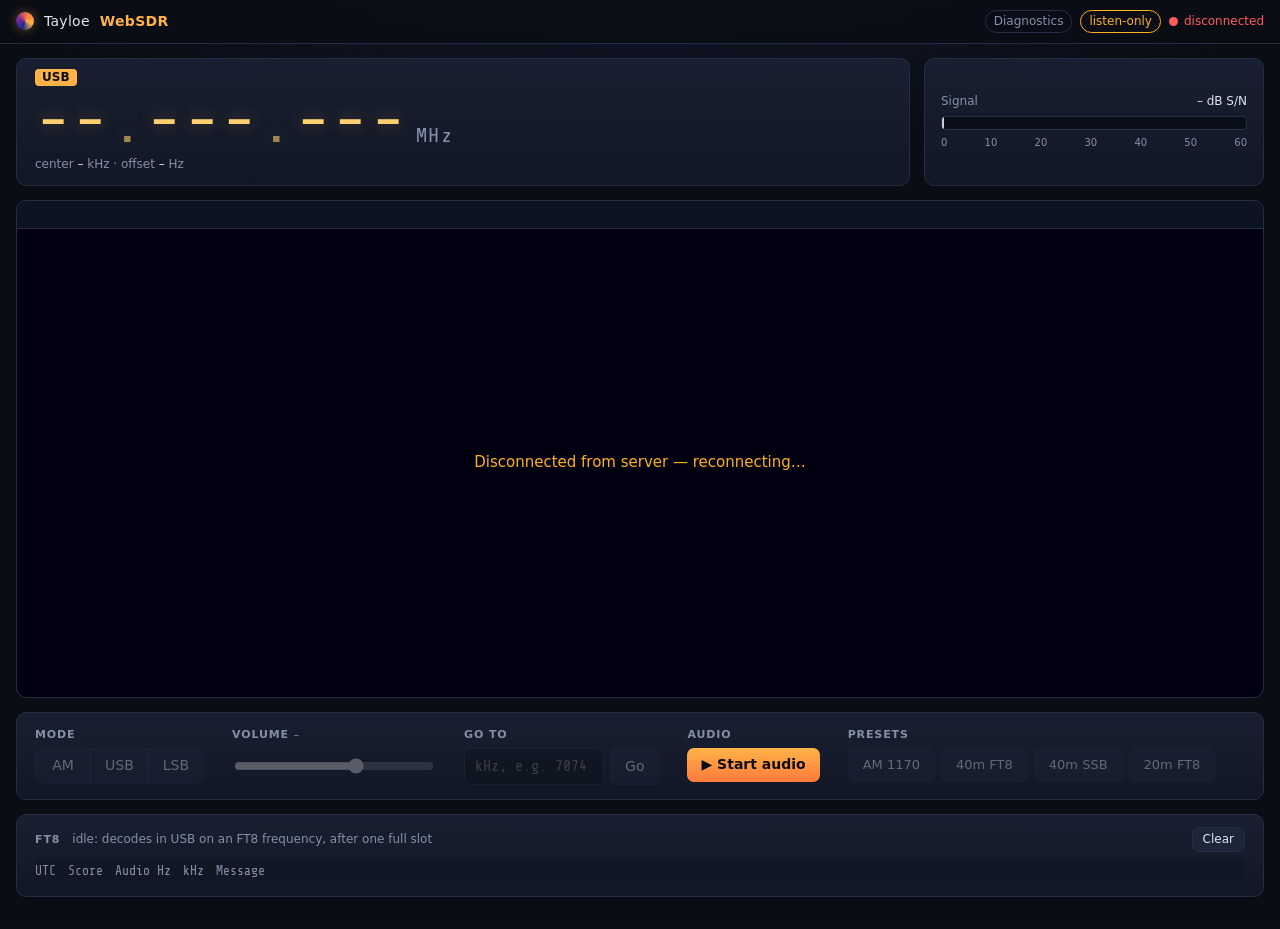
<file: code/websdr/sdr/static/index.html>
<!doctype html>
<html lang="en">
<head>
<meta charset="utf-8">
<meta name="viewport" content="width=device-width, initial-scale=1, viewport-fit=cover">
<meta name="theme-color" content="#0a0d14">
<title>Tayloe WebSDR</title>
<link rel="icon" href="data:image/svg+xml,%3Csvg xmlns=%22http://www.w3.org/2000/svg%22 viewBox=%220 0 16 16%22%3E%3Ccircle cx=%228%22 cy=%228%22 r=%227%22 fill=%22%23ffb347%22/%3E%3C/svg%3E">
<link rel="preconnect" href="https://fonts.googleapis.com">
<link rel="preconnect" href="https://fonts.gstatic.com" crossorigin>
<link rel="stylesheet" href="https://fonts.googleapis.com/css2?family=Share+Tech+Mono&display=swap">
<link rel="stylesheet" href="style.css">
</head>
<body>
<header class="top">
  <div class="brand"><span class="logo" aria-hidden="true"></span>Tayloe <b>WebSDR</b></div>
  <div class="badges">
    <a class="diag-link" href="diag.html" title="Server diagnostics">Diagnostics</a>
    <span id="listen-only" class="badge warn" hidden title="Add #key=… to the URL to tune">listen-only</span>
    <span id="status" class="status" data-state="connecting"><i></i><span>connecting…</span></span>
  </div>
</header>

<main>
  <section class="console">
    <div class="readout-box">
      <div class="readout-label"><span id="mode-tag">USB</span><span id="retune-tag" hidden>retuning…</span></div>
      <div id="readout" class="readout" title="Scroll over a digit (or tap its top/bottom half) to tune"></div>
      <div class="readout-sub">center <span id="center-val">–</span> kHz · offset <span id="offset-val">–</span> Hz</div>
    </div>
    <div class="meter-box">
      <div class="meter-head"><span>Signal</span><span id="meter-val">– dB S/N</span></div>
      <div class="meter"><div id="meter-bar"></div><div id="meter-peak"></div></div>
      <div class="meter-scale"><span>0</span><span>10</span><span>20</span><span>30</span><span>40</span><span>50</span><span>60</span></div>
    </div>
  </section>

  <section class="scope">
    <canvas id="scale" height="28"></canvas>
    <div id="wf-wrap" class="wf-wrap">
      <canvas id="waterfall" width="1024" height="320"></canvas>
      <div id="passband" class="passband" hidden><div class="pb-center"></div></div>
      <div id="cursor" class="cursor" hidden><span></span></div>
      <div id="wf-msg" class="wf-msg">waiting for waterfall…</div>
    </div>
  </section>

  <section class="controls">
    <div class="group">
      <h2>Mode</h2>
      <div class="seg" id="modes">
        <button data-mode="0">AM</button><button data-mode="1">USB</button><button data-mode="2">LSB</button>
      </div>
    </div>
    <div class="group">
      <h2>Volume <span id="vol-val" class="dim">–</span></h2>
      <input id="volume" type="range" min="-80" max="40" step="1" value="-6" aria-label="Volume (dB)">
    </div>
    <div class="group">
      <h2>Go to</h2>
      <form id="goto" class="goto">
        <input id="goto-khz" type="text" inputmode="decimal" placeholder="kHz, e.g. 7074" aria-label="Frequency in kHz">
        <button type="submit">Go</button>
      </form>
    </div>
    <div class="group">
      <h2>Audio <span id="buf-val" class="dim"></span></h2>
      <button id="audio-btn" class="primary">▶ Start audio</button>
    </div>
    <div class="group wide">
      <h2>Presets</h2>
      <div class="presets" id="presets"></div>
    </div>
  </section>

  <section class="ft8">
    <div class="ft8-head"><h2>FT8</h2><span id="ft8-status" class="dim">–</span><button id="ft8-clear" title="Clear the table in this browser">Clear</button></div>
    <div class="ft8-table">
      <table>
        <thead><tr><th>UTC</th><th title="Sync score from the decoder, not an SNR">Score</th><th>Audio Hz</th><th>kHz</th><th>Message</th></tr></thead>
        <tbody id="ft8-rows"></tbody>
      </table>
    </div>
  </section>
</main>

<div id="toast" class="toast" role="status" aria-live="polite"></div>

<script src="audio-worklet.js"></script>
<script src="app.js"></script>
</body>
</html>
</file>
<file: code/websdr/sdr/static/style.css>
:root {
  --bg: #0a0d14;
  --panel: #121725;
  --panel-2: #181f30;
  --line: #242d44;
  --text: #dfe5f2;
  --dim: #8590a8;
  --accent: #ffb347;
  --accent-2: #ff7a3d;
  --glow: rgba(255, 179, 71, 0.35);
  --ok: #3ddc84;
  --warn: #ffb020;
  --bad: #ff5c5c;
  --lcd: #ffcf70;
  --radius: 10px;
  --mono: "Share Tech Mono", ui-monospace, SFMono-Regular, Menlo, Consolas, monospace;
}

* { box-sizing: border-box; }
html { -webkit-text-size-adjust: 100%; }
body {
  margin: 0;
  min-height: 100vh;
  background: radial-gradient(1200px 500px at 50% -200px, #1a2240 0%, var(--bg) 70%) fixed, var(--bg);
  color: var(--text);
  font: 14px/1.4 system-ui, -apple-system, "Segoe UI", Roboto, sans-serif;
  overflow-x: hidden;
}
button, input { font: inherit; color: inherit; }

/* Header */
.top {
  display: flex; align-items: center; justify-content: space-between; gap: 12px;
  padding: 10px 16px; border-bottom: 1px solid var(--line);
  background: rgba(10, 13, 20, 0.8); backdrop-filter: blur(6px);
  position: sticky; top: 0; z-index: 5;
}
.brand { font-weight: 500; letter-spacing: 0.02em; display: flex; align-items: center; gap: 10px; white-space: nowrap; }
.brand b { color: var(--accent); font-weight: 700; }
.logo {
  width: 18px; height: 18px; border-radius: 50%;
  background: conic-gradient(from 200deg, #1d2a8a, #7a2a9a, var(--accent-2), var(--accent), #1d2a8a);
  box-shadow: 0 0 12px var(--glow);
}
.badges { display: flex; align-items: center; gap: 8px; min-width: 0; }
.diag-link { font-size: 12px; color: var(--dim); text-decoration: none; padding: 2px 8px; border-radius: 99px; border: 1px solid var(--line); white-space: nowrap; }
.diag-link:hover { color: var(--text); border-color: #3a4664; }
.badge { font-size: 12px; padding: 2px 8px; border-radius: 99px; border: 1px solid currentColor; white-space: nowrap; }
.badge.warn { color: var(--warn); }
.status { display: flex; align-items: center; gap: 6px; font-size: 12px; color: var(--dim); min-width: 0; }
.status span { overflow: hidden; text-overflow: ellipsis; white-space: nowrap; }
.status i { width: 9px; height: 9px; border-radius: 50%; background: var(--dim); flex: none; }
.status[data-state="live"] i { background: var(--ok); box-shadow: 0 0 8px var(--ok); }
.status[data-state="engine"] i { background: var(--warn); box-shadow: 0 0 8px var(--warn); }
.status[data-state="engine"] { color: var(--warn); }
.status[data-state="down"] i { background: var(--bad); }
.status[data-state="down"] { color: var(--bad); }
.status[data-state="connecting"] i { animation: pulse 1s infinite alternate; }
@keyframes pulse { to { opacity: 0.2; } }

main { max-width: 1400px; margin: 0 auto; padding: 14px 16px 32px; display: grid; gap: 14px; }

/* Readout + meter */
.console { display: grid; grid-template-columns: minmax(0, 1fr) minmax(220px, 340px); gap: 14px; }
.readout-box, .meter-box, .scope, .controls {
  background: linear-gradient(180deg, var(--panel-2), var(--panel));
  border: 1px solid var(--line); border-radius: var(--radius);
}
.readout-box { padding: 10px 18px 12px; position: relative; overflow: hidden; }
.readout-label { display: flex; gap: 8px; font-size: 12px; }
#mode-tag { color: #0a0d14; background: var(--accent); padding: 0 7px; border-radius: 4px; font-weight: 700; }
#retune-tag { color: var(--warn); }
.readout {
  font-family: var(--mono); color: var(--lcd);
  font-size: clamp(34px, 7vw, 64px); line-height: 1.1; letter-spacing: 0.02em;
  text-shadow: 0 0 18px var(--glow); user-select: none; white-space: nowrap;
  display: flex; align-items: baseline;
}
.readout .d { cursor: ns-resize; padding: 0 0.01em; border-radius: 4px; transition: background 0.1s; }
.readout .d:hover { background: rgba(255, 207, 112, 0.12); }
.readout .d.lead { color: rgba(255, 207, 112, 0.18); text-shadow: none; }
.readout .sep { opacity: 0.6; }
.readout .unit { font-size: 0.32em; color: var(--dim); margin-left: 0.4em; text-shadow: none; }
.readout-sub { color: var(--dim); font-size: 12px; font-variant-numeric: tabular-nums; }
.readout-sub span { color: var(--text); }

.meter-box { padding: 12px 16px; display: flex; flex-direction: column; justify-content: center; gap: 6px; }
.meter-head { display: flex; justify-content: space-between; font-size: 12px; color: var(--dim); }
#meter-val { color: var(--text); font-variant-numeric: tabular-nums; }
.meter { position: relative; height: 14px; border-radius: 4px; background: #0b0f19; overflow: hidden; border: 1px solid var(--line); }
#meter-bar {
  position: absolute; inset: 0 auto 0 0; width: 0;
  background: linear-gradient(90deg, #2b6cff 0%, #8a3ffc 35%, var(--accent-2) 70%, #ffe680 100%);
  background-size: 100% 100%; transition: width 0.12s linear;
}
#meter-peak { position: absolute; top: 0; bottom: 0; width: 2px; background: #fff; left: 0; opacity: 0.8; }
.meter-scale { display: flex; justify-content: space-between; font-size: 10px; color: var(--dim); font-variant-numeric: tabular-nums; }

/* Waterfall */
.scope { padding: 0; overflow: hidden; }
#scale { display: block; width: 100%; height: 28px; background: #0d1220; border-bottom: 1px solid var(--line); }
.wf-wrap { position: relative; height: clamp(240px, 52vh, 560px); touch-action: none; cursor: crosshair; background: #000010; }
#waterfall { display: block; width: 100%; height: 100%; image-rendering: auto; }
.passband {
  position: absolute; top: 0; bottom: 0; pointer-events: none;
  background: linear-gradient(180deg, rgba(255, 179, 71, 0.22), rgba(255, 179, 71, 0.08));
  border-left: 1px solid rgba(255, 179, 71, 0.6); border-right: 1px solid rgba(255, 179, 71, 0.6);
}
.pb-center { position: absolute; top: 0; bottom: 0; width: 0; border-left: 1px dashed rgba(255, 240, 200, 0.9); }
.cursor { position: absolute; top: 0; bottom: 0; width: 0; border-left: 1px solid rgba(255, 255, 255, 0.35); pointer-events: none; }
.cursor span {
  position: absolute; top: 6px; left: 6px; font: 12px var(--mono); white-space: nowrap;
  background: rgba(10, 13, 20, 0.85); padding: 1px 6px; border-radius: 4px; border: 1px solid var(--line);
}
.cursor.flip span { left: auto; right: 6px; }
.wf-msg {
  position: absolute; inset: 0; display: grid; place-items: center; color: var(--dim);
  font-size: 13px; pointer-events: none; text-align: center; padding: 16px;
}
.wf-msg.bad { color: var(--warn); font-size: 15px; }
.wf-msg[hidden], .passband[hidden] { display: none; }

/* Controls */
.controls { display: flex; flex-wrap: wrap; gap: 16px 28px; padding: 14px 18px; align-items: flex-start; }
.group { display: flex; flex-direction: column; gap: 6px; min-width: 0; }
.group.wide { flex: 1 1 260px; }
.group h2 { margin: 0; font-size: 11px; text-transform: uppercase; letter-spacing: 0.08em; color: var(--dim); font-weight: 600; }
.dim { color: var(--dim); text-transform: none; letter-spacing: 0; font-weight: 400; }

button {
  background: #1d2538; border: 1px solid var(--line); border-radius: 7px; padding: 7px 14px;
  cursor: pointer; transition: background 0.12s, border-color 0.12s, box-shadow 0.12s;
}
button:hover:not(:disabled) { border-color: #3a4664; background: #232d45; }
button.on { background: var(--accent); color: #0a0d14; border-color: var(--accent); box-shadow: 0 0 12px var(--glow); font-weight: 600; }
button.primary { background: linear-gradient(180deg, var(--accent), var(--accent-2)); color: #0a0d14; border: none; font-weight: 600; }
button.primary.on { background: #1d2538; color: var(--text); border: 1px solid var(--line); box-shadow: none; font-weight: 400; }
button:disabled, input:disabled { opacity: 0.38; cursor: not-allowed; }
.seg { display: flex; }
.seg button { border-radius: 0; margin-left: -1px; min-width: 56px; }
.seg button:first-child { border-radius: 7px 0 0 7px; margin-left: 0; }
.seg button:last-child { border-radius: 0 7px 7px 0; }

.goto { display: flex; gap: 6px; }
.goto input {
  width: 140px; background: #0b0f19; border: 1px solid var(--line); border-radius: 7px; padding: 7px 10px;
  font-family: var(--mono); font-size: 15px;
}
.goto input:focus { outline: none; border-color: var(--accent); }

input[type=range] { width: 200px; accent-color: var(--accent); height: 32px; }
.presets { display: flex; flex-wrap: wrap; gap: 6px; }
.presets button { font-size: 13px; }

/* FT8 */
.ft8 { background: linear-gradient(180deg, var(--panel-2), var(--panel)); border: 1px solid var(--line); border-radius: var(--radius); padding: 12px 18px; }
.ft8-head { display: flex; align-items: baseline; gap: 12px; flex-wrap: wrap; margin-bottom: 8px; font-size: 12px; }
.ft8-head h2 { margin: 0; font-size: 11px; text-transform: uppercase; letter-spacing: 0.08em; color: var(--dim); font-weight: 600; }
#ft8-clear { margin-left: auto; padding: 3px 10px; font-size: 12px; }
.ft8-table { max-height: 280px; overflow: auto; }
.ft8 table { width: 100%; border-collapse: collapse; font-family: var(--mono); font-size: 13px; }
.ft8 th { position: sticky; top: 0; background: var(--panel); color: var(--dim); font-weight: 400; text-align: left; padding: 2px 12px 4px 0; white-space: nowrap; }
.ft8 td { padding: 2px 12px 2px 0; border-top: 1px solid var(--line); white-space: nowrap; font-variant-numeric: tabular-nums; }
.ft8 th:last-child, .ft8 td:last-child { width: 100%; }
.ft8 tr.cq td:last-child { color: var(--ok); }

.readout.locked .d { cursor: default; }
.readout.locked .d:hover { background: none; }

/* Toast */
.toast {
  position: fixed; left: 50%; bottom: 20px; transform: translate(-50%, 20px); opacity: 0;
  max-width: calc(100vw - 32px); background: #2a1620; color: #ffd6d6; border: 1px solid #6b2b3b;
  padding: 9px 14px; border-radius: 8px; box-shadow: 0 8px 30px rgba(0, 0, 0, 0.5);
  transition: opacity 0.2s, transform 0.2s; pointer-events: none; z-index: 10; font-size: 13px;
}
.toast.show { opacity: 1; transform: translate(-50%, 0); }

/* Phone */
@media (max-width: 700px) {
  main { padding: 10px 10px 24px; gap: 10px; }
  .console { grid-template-columns: 1fr; gap: 10px; }
  .readout-box { padding: 8px 12px 10px; }
  .wf-wrap { height: 44vh; min-height: 220px; }
  .controls { padding: 12px; gap: 14px; }
  .group, .group.wide { flex: 1 1 100%; }
  .seg button { flex: 1; }
  input[type=range] { width: 100%; }
  .goto input { flex: 1; width: auto; }
  .brand { font-size: 13px; }
}
@media (max-width: 400px) {
  .top { padding: 10px; gap: 8px; }
  .logo { display: none; }
}
</file>
